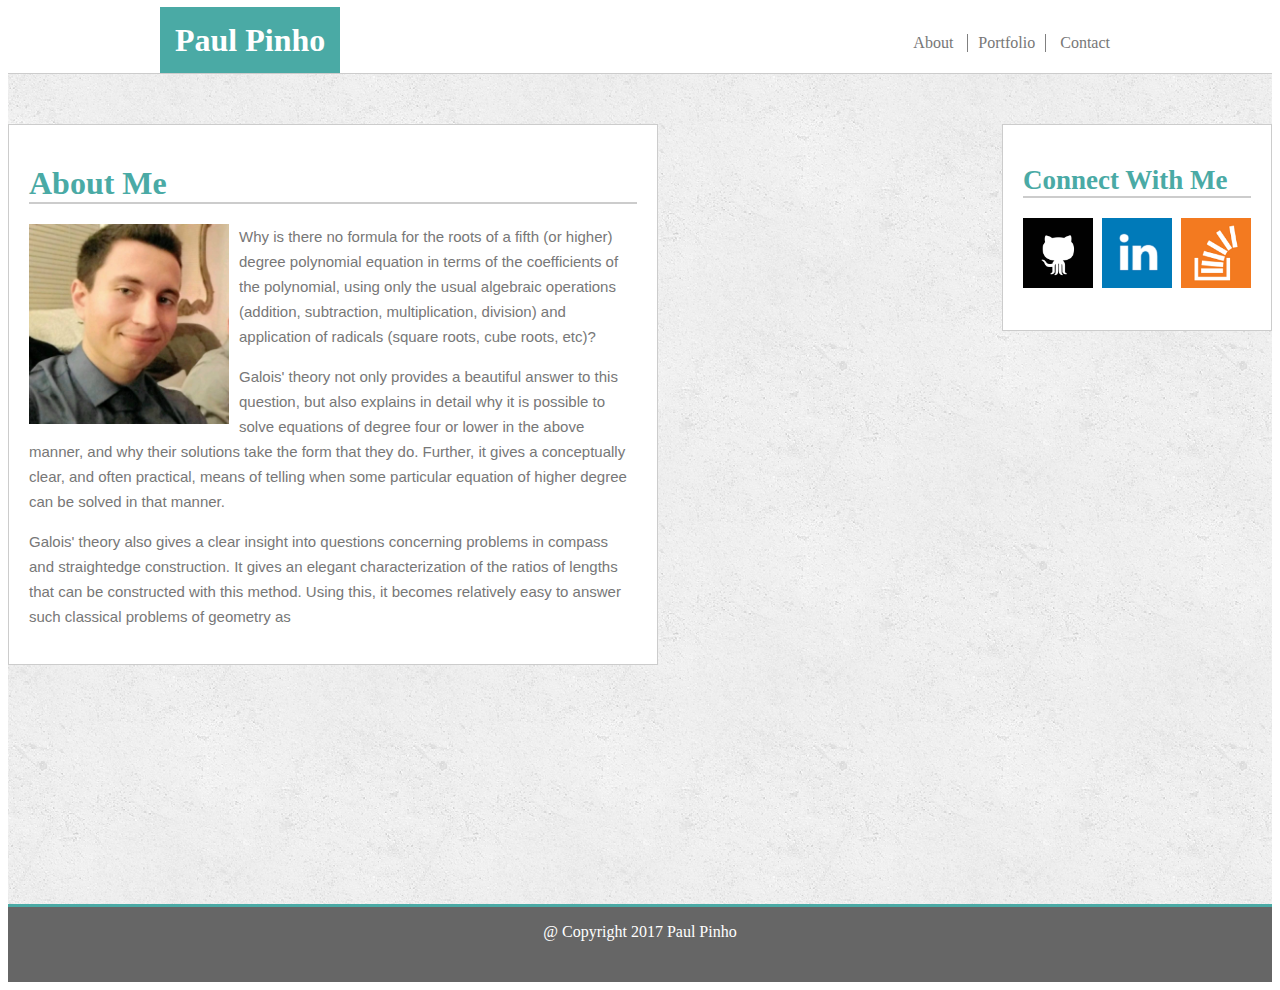
<file: index.html>
<!DOCTYPE html>
<html>
<head>
  <meta charset="UTF-8">
  <title>Paul Pinho Portfolio</title>
  <meta name="viewport" content="width=device-width, initial-scale=1.0">
  <link rel="stylesheet" type="text/css" href="Assets/CSS/style.css">
  <style type="text/css"></style>
</head>
<header>
  <div class="inner-header">
    <h1 id="header-name">Paul Pinho</h1>
    <nav>
      <ul>
        <a href="https://pinhop07.github.io/responsive-portfolio/index"><li>About</li></a>
        <a href="https://pinhop07.github.io/responsive-portfolio/portfolio"><li id="leftright">Portfolio</li></a>
        <a href="https://pinhop07.github.io/responsive-portfolio/contact"><li>Contact</li></a>
      </ul>
    </nav>
  </div>
</header>
<body background="./Assets/Images/concrete_seamless.png">
  <div class="content">
    <div class="left">
      <div class="section1">
      	<h1 id="AboutMe">About Me</h1>
      	<p><img id="me" src="./Assets/Images/Bio-Profile-Pic.jpg">Why is there no formula for the roots of a fifth (or higher) degree polynomial equation in terms of the coefficients of the polynomial, using only the usual algebraic operations (addition, subtraction, multiplication, division) and application of radicals (square roots, cube roots, etc)?</p><p>Galois' theory not only provides a beautiful answer to this question, but also explains in detail why it is possible to solve equations of degree four or lower in the above manner, and why their solutions take the form that they do. Further, it gives a conceptually clear, and often practical, means of telling when some particular equation of higher degree can be solved in that manner.</p><p>Galois' theory also gives a clear insight into questions concerning problems in compass and straightedge construction. It gives an elegant characterization of the ratios of lengths that can be constructed with this method. Using this, it becomes relatively easy to answer such classical problems of geometry as</p>
      </div>
    </div>
    <div class="right">
      <div class="section2">
      	<h1 id="ConnectWithMe">Connect With Me</h1>
        <a href="https://github.com/pinhop07"><img src="./Assets/Images/if_github_square_black_107109.png" height="70" width="70"></a>
        <a href="https://www.linkedin.com/in/paul-pinho-71767964/"><img src="./Assets/Images/if_linkedin_square_color_107091.png" height="70" width="70"></a>
        <a href="https://stackoverflow.com/"><img src="./Assets/Images/if_overflow_334695.png" height="70" width="70"></a>
        <span class="stretch"></span>
      </div>
    </div>
  </div>
</body>
<footer class="footer">
  <p>@ Copyright 2017 Paul Pinho</p>
</footer>
<html>
</file>
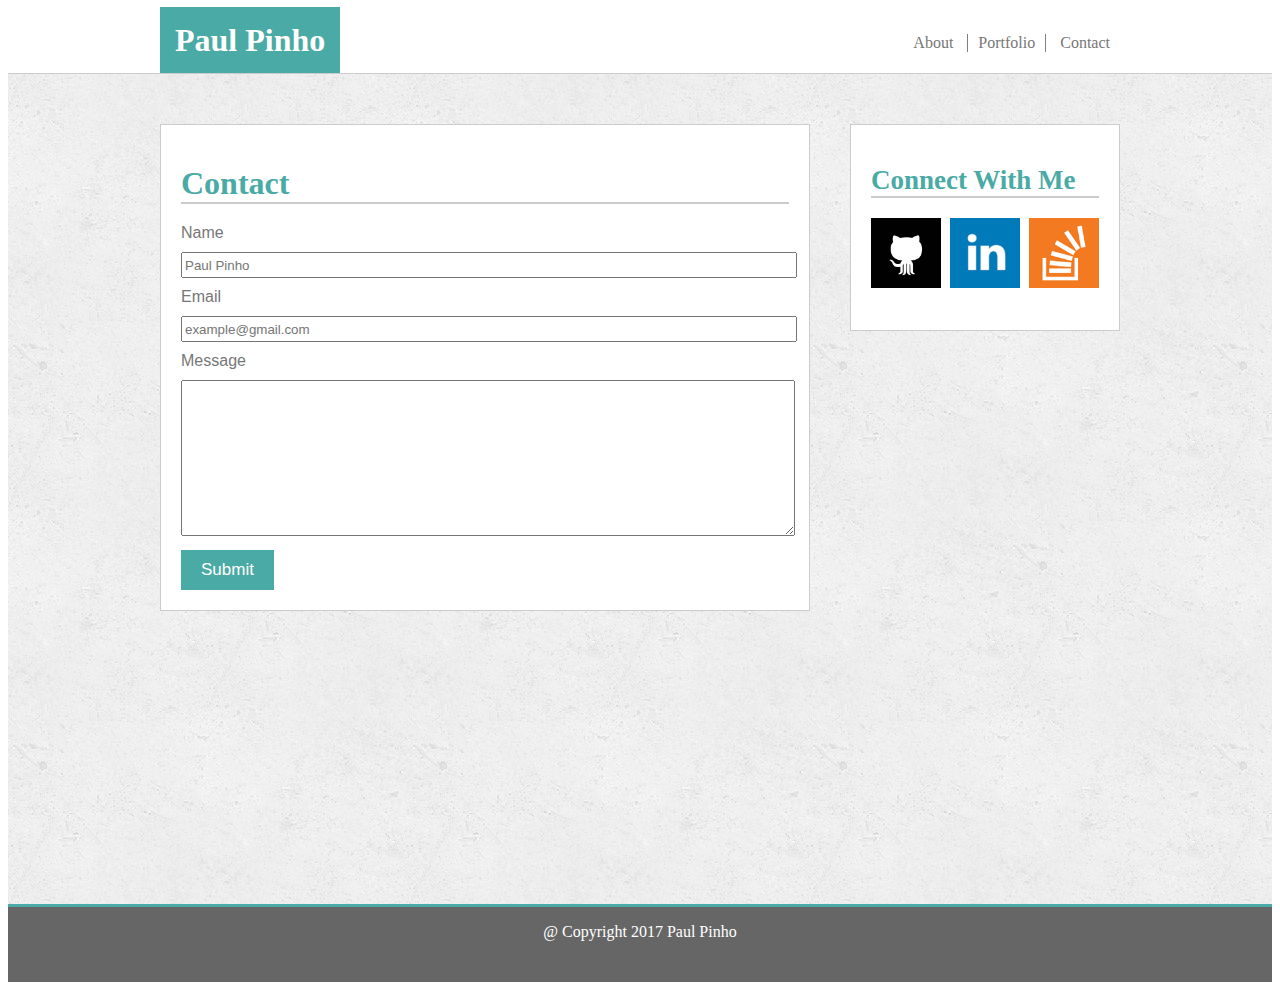
<file: contact.html>
<!DOCTYPE html>
<html>
<head>
  <meta charset="UTF-8">
  <title>Paul Pinho Portfolio</title>
  <meta name="viewport" content="width=device-width, initial-scale=1.0">
  <link rel="stylesheet" type="text/css" href="Assets/CSS/style.css">
  <style type="text/css"></style>
</head>
<header>
  <div class="inner-header">
    <h1 id="header-name">Paul Pinho</h1>
    <nav>
      <ul>
        <a href="https://pinhop07.github.io/responsive-portfolio/index"><li>About</li></a>
        <a href="https://pinhop07.github.io/responsive-portfolio/portfolio"><li id="leftright">Portfolio</li></a>
        <a href="https://pinhop07.github.io/responsive-portfolio/contact"><li>Contact</li></a>
      </ul>
    </nav>
  </div>
</header>
<body background="./Assets/Images/concrete_seamless.png">
  <div class="content">
    <div class="container">
      <div class="left">
        <div class="section1">
        	<h1 id="Contact">Contact</h1>
            <form>
            	<label for="txtName">Name</label><br>
              <input type="text" placeholder="Paul Pinho"><br>
              <label for="txtEmail">Email</label><br>
              <input type="text" placeholder="example@gmail.com"><br>
              <label for="txtMessage">Message</label><br>
              <textarea name="comment"></textarea><br>
              <button class="btn" type="button">Submit</button>
            </form>
        </div>
      </div>
      <div class="right">
        <div class="section2">
        	<h1 id="ConnectWithMe">Connect With Me</h1>
          <a href="https://github.com/pinhop07"><img src="./Assets/Images/if_github_square_black_107109.png" height="70" width="70"></a>
          <a href="https://www.linkedin.com/in/paul-pinho-71767964/"><img src="./Assets/Images/if_linkedin_square_color_107091.png" height="70" width="70"></a>
          <a href="https://stackoverflow.com/"><img src="./Assets/Images/if_overflow_334695.png" height="70" width="70"></a>
          <span class="stretch"></span>
        </div>
      </div>
    </div>
  </div>
</body>
<footer class="footer">
  <p>@ Copyright 2017 Paul Pinho</p>
</footer>
<html>
</file>
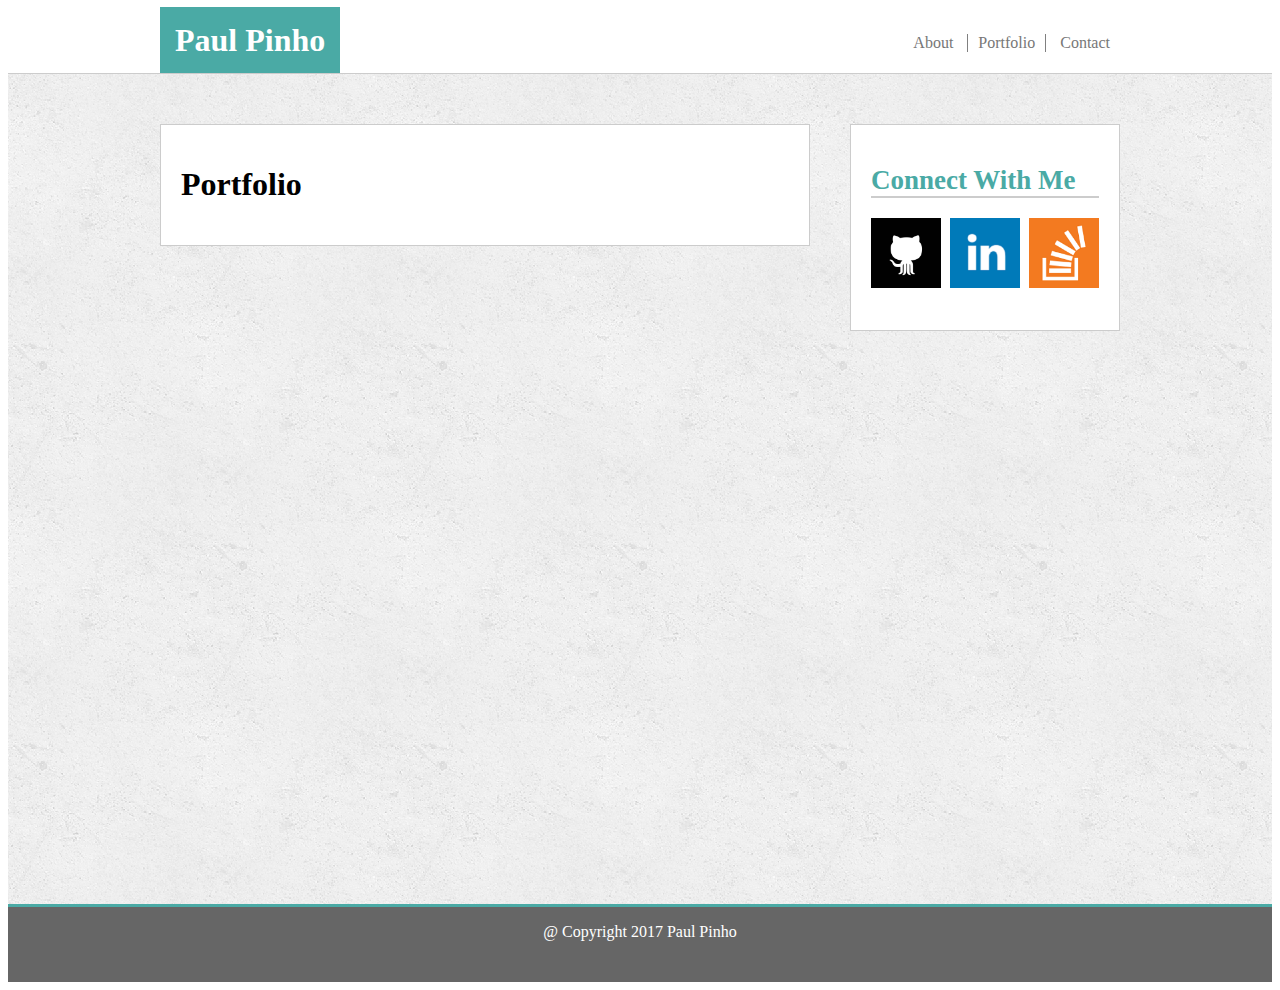
<file: portfolio.html>
<!DOCTYPE html>
<html>
<head>
  <meta charset="UTF-8">
  <title>Paul Pinho Portfolio</title>
  <meta name="viewport" content="width=device-width, initial-scale=1.0">
  <link rel="stylesheet" type="text/css" href="Assets/CSS/style.css">
  <style type="text/css"></style>
</head>
<header>
  <div class="inner-header">
    <h1 id="header-name">Paul Pinho</h1>
    <nav>
      <ul>
        <a href="https://pinhop07.github.io/responsive-portfolio/index"><li>About</li></a>
        <a href="https://pinhop07.github.io/responsive-portfolio/portfolio"><li id="leftright">Portfolio</li></a>
        <a href="https://pinhop07.github.io/responsive-portfolio/contact"><li>Contact</li></a>
      </ul>
    </nav>
  </div>
</header>
<body background="./Assets/Images/concrete_seamless.png">
  <div class="content">
    <div class="container">
      <div class="left">
        <div class="section1">
        	<h1 id="Portfolio">Portfolio</h1>

        </div>
      </div>
      <div class="right">
        <div class="section2">
        	<h1 id="ConnectWithMe">Connect With Me</h1>
          <a href="https://github.com/pinhop07"><img src="./Assets/Images/if_github_square_black_107109.png" height="70" width="70"></a>
          <a href="https://www.linkedin.com/in/paul-pinho-71767964/"><img src="./Assets/Images/if_linkedin_square_color_107091.png" height="70" width="70"></a>
          <a href="https://stackoverflow.com/"><img src="./Assets/Images/if_overflow_334695.png" height="70" width="70"></a>
          <span class="stretch"></span>
        </div>
      </div>
    </div>
  </div>
</body>
<footer class="footer">
  <p>@ Copyright 2017 Paul Pinho</p>
</footer>
<html>
</file>
<file: Assets/CSS/style.css>
@media all and (max-width: 980px) and (min-width: 768px), (min-width: 640px) {
    html, body{
        background-color:#ffffff;
        border-color: #dddddd;
    }

    header{
        background-color:#ffffff;
        border-color: #cccccc;
        position:relative;
        display:block;
        max-width:100%;
        height:100%;
        margin:0px;
        padding:10px 50px 10px 50px;
        border-bottom: 1px solid #cccccc;
    }

    .inner-header{ 
        width: 960px;
        margin: auto;
    }

    header h1{
        line-height: 45px;
        margin: 0;
        display:inline;
        width: 300px;
        background-color: #4aaaa5;
        color: white;
        padding:15px;
    }

    nav {
        padding-left: 0;
        margin-bottom: 0;
        list-style: none;
        display: inline-block;
        position: relative;
        float: right;
    }

    nav li{
        position: relative;
        display: inline-block;
        list-style-type: none;
        color: #222;
        padding: 0 10px;
        color: #777777;
    }
    
    nav li > a{
        position: relative;
        display: block;
        padding: 10px 15px;
    }

    #leftright{
        border-left: 1px solid gray;
        border-right: 1px solid gray;
    }

    .content {
        min-height: calc(100vh - 70px);
    }

    .container{ 
        width: 960px;
        margin:auto;
    }

    .left{ 
        width: 650px;
        float: left;
        margin: 0;
    }

    .section1{
        padding: 20px;
        background-color:#ffffff;
        border: 1px solid #cccccc;
        margin-top: 50px;
        margin-bottom: 50px;
    }

    .section1 p{
        font-family: 'Saira Semi Condensed', sans-serif;
        line-height: 25px;
        font-size: 15px;
        font-weight: regular;
        color: #777777;
    }

    #AboutMe{
        color: #4aaaa5;
        border-bottom: 2px solid #cccccc;
        margin-top: 20px;
        margin-bottom: 20px;
    }

    #me{
        height:200px;
        width:200px;
        padding-right: 10px;
        float: left;
    }

    #Contact{
        color: #4aaaa5;
        border-bottom: 2px solid #cccccc;
        margin-top: 20px;
        margin-bottom: 20px;
    }

    form{
    	display:inline;   
        font-family: 'Saira Semi Condensed', sans-serif;
        font-weight: regular;
        color: #777777;
    }

    label{
    	vertical-align:middle;
        float:left;
        margin-bottom:10px;
    }

    input{
    	vertical-align:middle;
        float:left;
        width:100%;
        height: 20px;
        margin-bottom:10px;
    }

    textarea {
        width: 100%;
        height: 150px;
        margin: auto;
    }

    .btn {
        margin-top:10px;
        color: #ffffff;
        font-size: 17px;
        background: #4aaaa5;
        padding: 10px 20px 10px 20px;
        border: none;
    }

    .btn:hover {
      text-decoration: none;
    }

    .right{ 
        width: 270px;
        float: right; 
        margin-left: auto; 
        margin-right: auto;
        text-align: justify;
        -ms-text-justify: distribute-all-lines;
        text-justify: distribute-all-lines;
    }

    .section2{
        padding: 20px;
        background-color:#ffffff;
        border: 1px solid #cccccc;
        margin-top: 50px;
        margin-bottom: 50px;
    }

    .section2 a{
        vertical-align: top;
        display: inline-block;
        zoom: 1;
    }

    .stretch {
        width: 100%;
        display: inline-block;
        font-size: 0;
        line-height: 0
    }

    #ConnectWithMe{
        color: #4aaaa5;
        border-bottom: 2px solid #cccccc;
        font-size: 27px;
        margin-top: 20px;
        margin-bottom: 20px;
    }

    .footer{
        border-top: 3px solid #4aaaa5;
        width: 100%;
        background-color: #666666;
        color: white;
        text-align: center;
        clear: both;
        height: 75px;
        margin-top: auto;
    }
}
</file>
